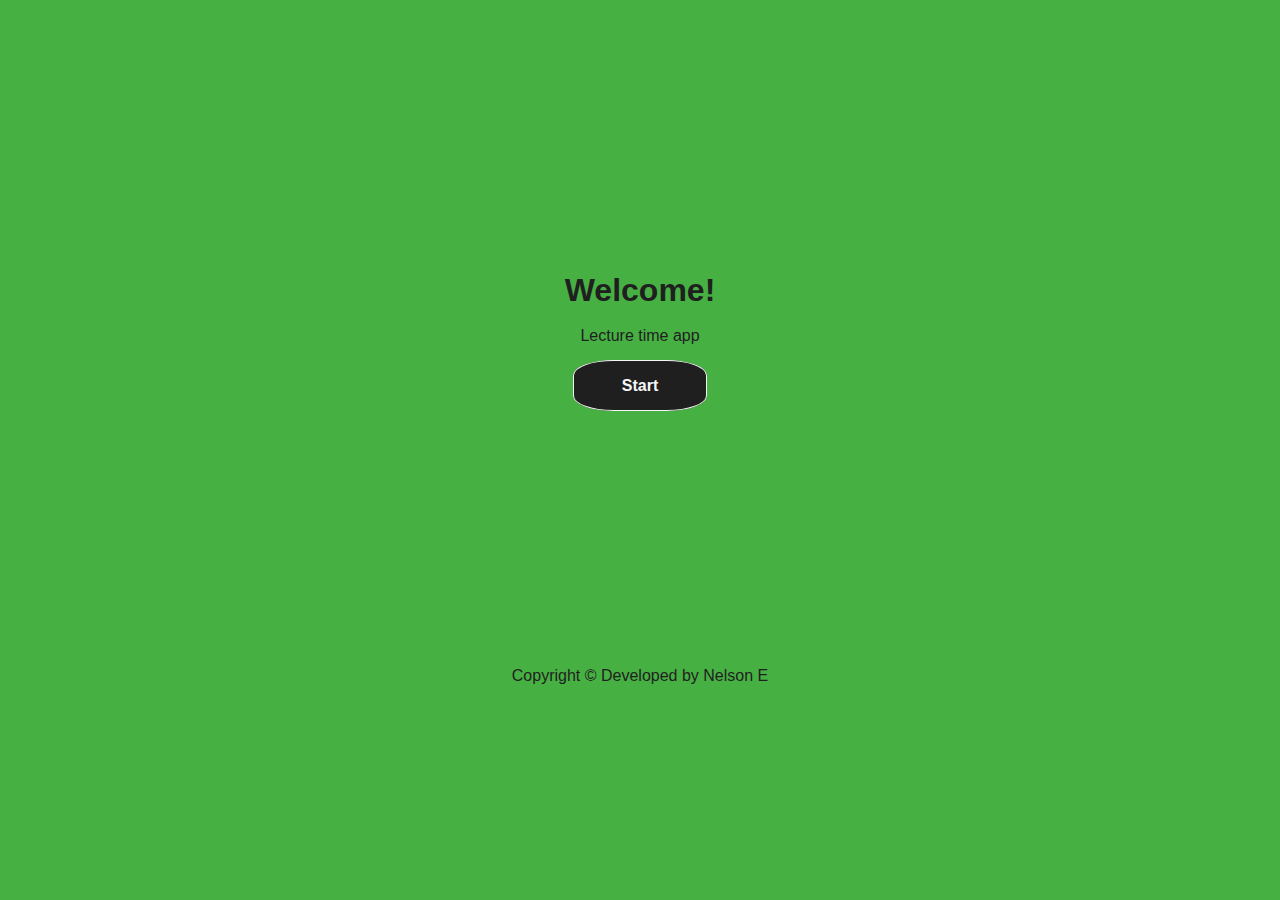
<file: index.html>
<!DOCTYPE html>
<html lang="en">
<head>
    <meta charset="UTF-8">
    <meta name="viewport" content="width=device-width, initial-scale=1.0">
    <link rel="stylesheet" href="https://cdnjs.cloudflare.com/ajax/libs/font-awesome/6.3.0/css/all.min.css">
    <link rel="stylesheet" href="/css/general/style.css">
    <link rel="stylesheet" href="css/index.css">
    <title>Start - Lecture time App</title>
</head>
<body>
    <div class="container">
        <h1>Welcome!</h1><br>
        <p>Lecture time app</p>


        <div class="container-link">
        <a href="login.html"><b>Start</b></a>
        </div>
    </div>

    

    <footer>
        <p>Copyright &copy; Developed by Nelson E</p>
    </footer>
</body>
</html>
</file>
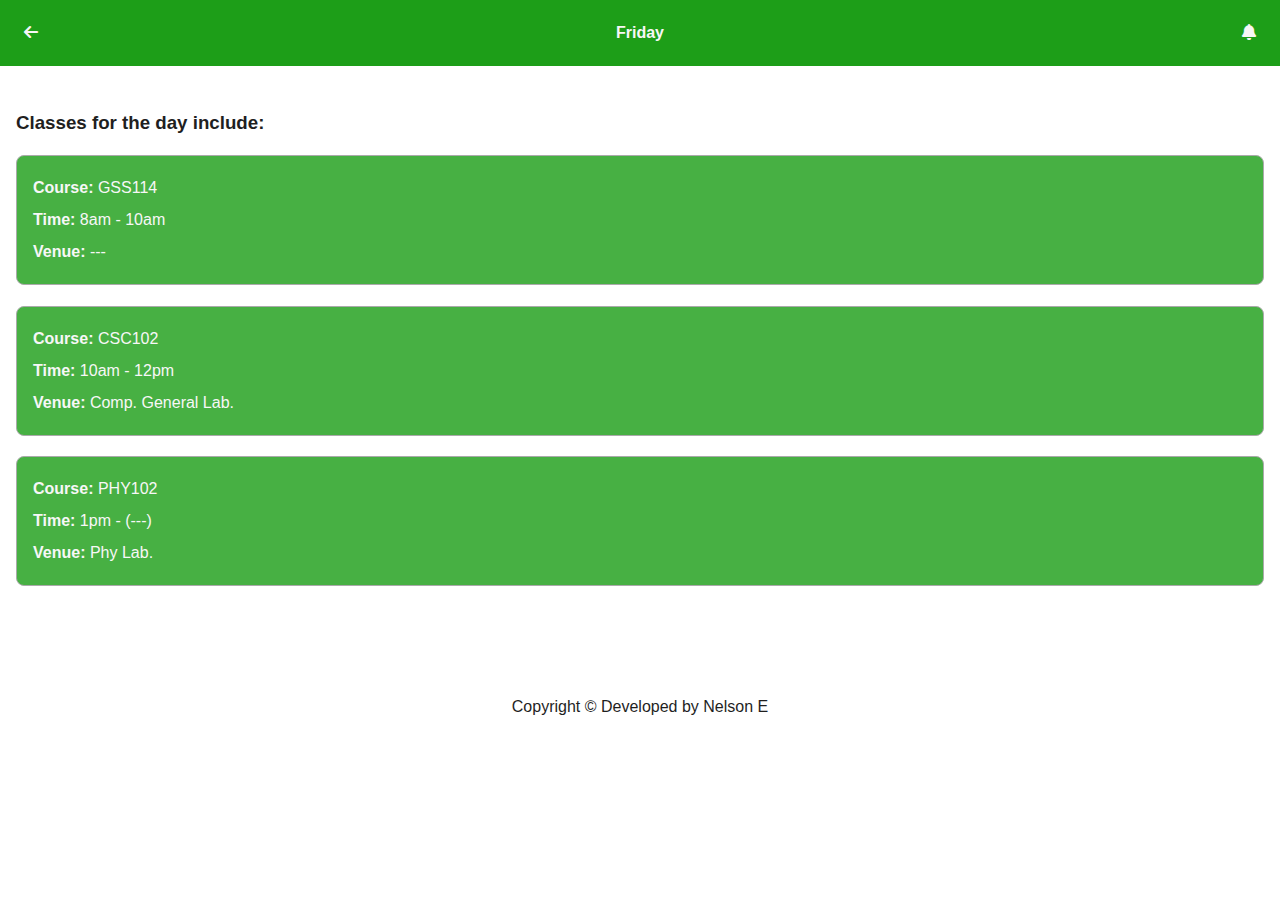
<file: friday.html>
<!DOCTYPE html>
<html lang="en">
<head>
    <meta charset="UTF-8">
    <meta name="viewport" content="width=device-width, initial-scale=1.0">
    <link rel="stylesheet" href="https://cdnjs.cloudflare.com/ajax/libs/font-awesome/6.3.0/css/all.min.css">
    <link rel="stylesheet" href="/css/general/style.css">
    <link rel="stylesheet" href="/css/days.css">
    <title>Monday - Lecture Time App</title>
</head>
<body>
    <div class="top-nav">
        <a href="home.html"><i class="fas fa-arrow-left"></i></a>

        <p><b>Friday</b></p>

        <a href="javascript:void(0)"><i class="fas fa-bell"></i></a>
    </div>


    <section class="events">
        <h3>Classes for the day include:</h3>
        <div class="lecture">
            <p><b>Course:</b> GSS114</p>
            <p><b>Time:</b> 8am - 10am</p>
            <p><b>Venue:</b> ---</p>
        </div>

        <div class="lecture">
            <p><b>Course:</b> CSC102</p>
            <p><b>Time:</b> 10am - 12pm</p>
            <p><b>Venue:</b> Comp. General Lab.</p>
        </div>

        <div class="lecture">
            <p><b>Course:</b> PHY102</p>
            <p><b>Time:</b> 1pm - (---)</p>
            <p><b>Venue:</b> Phy Lab.</p>
        </div>
    </section>
   

    

    <footer>
        <p>Copyright &copy; Developed by Nelson E</p>
    </footer>
</body>
</body>
</html>
</file>
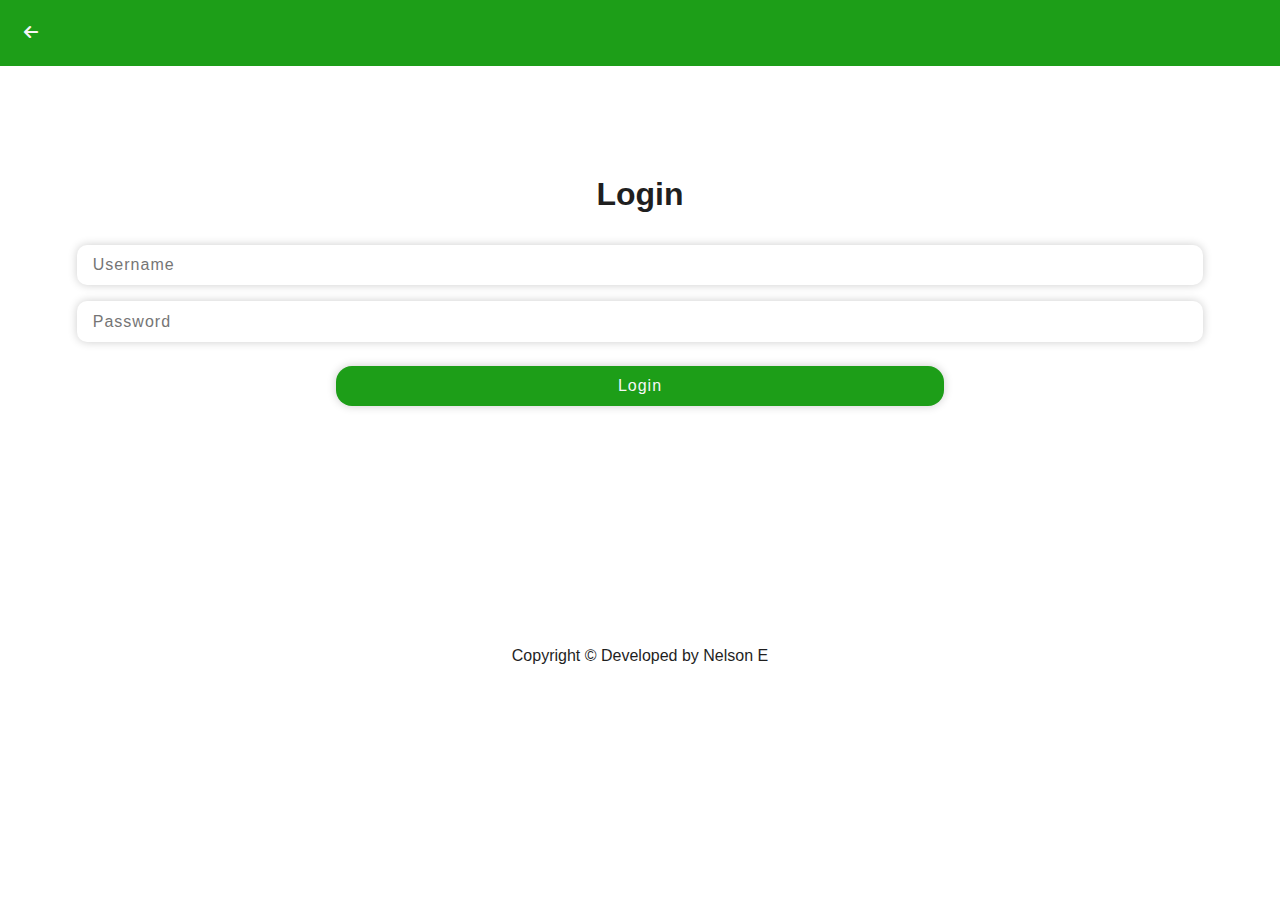
<file: login.html>
<!DOCTYPE html>
<html lang="en">
<head>
    <meta charset="UTF-8">
    <meta name="viewport" content="width=device-width, initial-scale=1.0">
    <link rel="stylesheet" href="https://cdnjs.cloudflare.com/ajax/libs/font-awesome/6.3.0/css/all.min.css">
    <link rel="stylesheet" href="css/login.css">
    <title>Start Page</title>
</head>
<body>
    <div class="top-nav">
        <a href="index.html"><i class="fas fa-arrow-left"></i></a>
    </div>

    <form class="login-form" onsubmit="return checkLogin();">
        <h1>Login</h1>
        <input type="text" placeholder="Username" id="username" autocomplete="username">
        <input type="password" placeholder="Password" id="password" autocomplete="current-password">
        <input type="submit" value="Login" id="submit">
        <a href="#">Forgot Password?</a>
        <a href="#">Don't have an account?</a>
    </form>
    




    <footer>
        <p>Copyright &copy; Developed by Nelson E</p>
    </footer>

    <script src="js/login.js"></script>
</body>
</html>
</file>
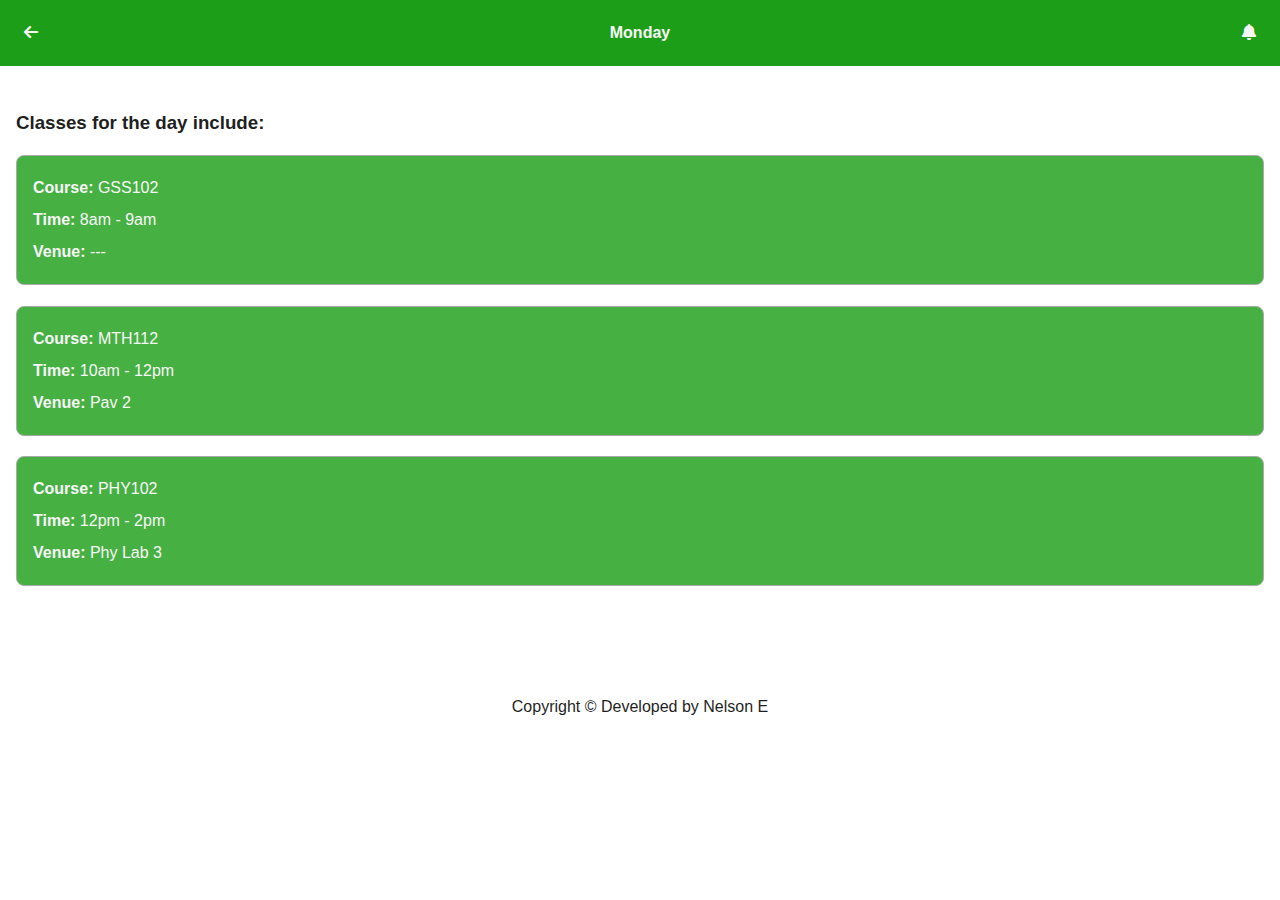
<file: monday.html>
<!DOCTYPE html>
<html lang="en">
<head>
    <meta charset="UTF-8">
    <meta name="viewport" content="width=device-width, initial-scale=1.0">
    <link rel="stylesheet" href="https://cdnjs.cloudflare.com/ajax/libs/font-awesome/6.3.0/css/all.min.css">
    <link rel="stylesheet" href="/css/general/style.css">
    <link rel="stylesheet" href="/css/days.css">
    <title>Monday - Lecture Time App</title>
</head>
<body>
    <div class="top-nav">
        <a href="home.html"><i class="fas fa-arrow-left"></i></a>

        <p><b>Monday</b></p>

        <a href="javascript:void(0)"><i class="fas fa-bell"></i></a>
    </div>

    <section class="events">
        <h3>Classes for the day include:</h3>
        <div class="lecture">
            <p><b>Course:</b> GSS102</p>
            <p><b>Time:</b> 8am - 9am</p>
            <p><b>Venue:</b> ---</p>
        </div>

        <div class="lecture">
            <p><b>Course:</b> MTH112</p>
            <p><b>Time:</b> 10am - 12pm</p>
            <p><b>Venue:</b> Pav 2</p>
        </div>

        <div class="lecture">
            <p><b>Course:</b> PHY102</p>
            <p><b>Time:</b> 12pm - 2pm</p>
            <p><b>Venue:</b> Phy Lab 3</p>
        </div>
    </section>
    

    <footer>
        <p>Copyright &copy; Developed by Nelson E</p>
    </footer>
</body>
</html>
</file>
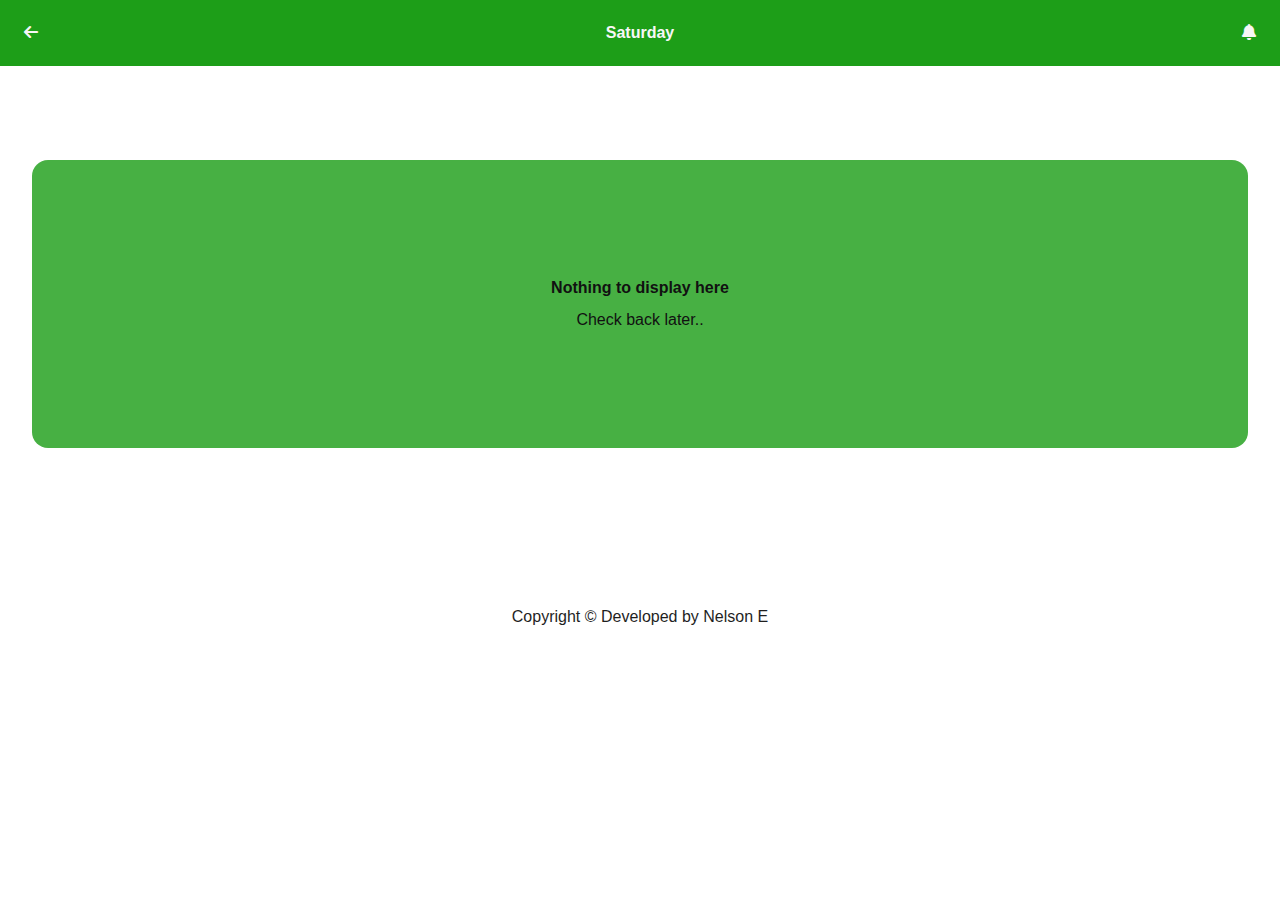
<file: saturday.html>
<!DOCTYPE html>
<html lang="en">
<head>
    <meta charset="UTF-8">
    <meta name="viewport" content="width=device-width, initial-scale=1.0">
    <link rel="stylesheet" href="https://cdnjs.cloudflare.com/ajax/libs/font-awesome/6.3.0/css/all.min.css">
    <link rel="stylesheet" href="/css/general/style.css">
    <link rel="stylesheet" href="/css/days.css">
    <title>Monday - Lecture Time App</title>
</head>
<body>
    <div class="top-nav">
        <a href="home.html"><i class="fas fa-arrow-left"></i></a>

        <p><b>Saturday</b></p>

        <a href="javascript:void(0)"><i class="fas fa-bell"></i></a>
    </div>

    <!--  
    <section class="events">
        <h3>Classes for the day include:</h3>
        <div class="lecture">
            <p><b>Course:</b> GSS102</p>
            <p><b>Time:</b> 8am - 9am</p>
            <p><b>Venue:</b> ---</p>
        </div>

        <div class="lecture">
            <p><b>Course:</b> MTH112</p>
            <p><b>Time:</b> 10am - 12pm</p>
            <p><b>Venue:</b> Pav 2</p>
        </div>

        <div class="lecture">
            <p><b>Course:</b> PHY102</p>
            <p><b>Time:</b> 12pm - 2pm</p>
            <p><b>Venue:</b> Phy Lab 3</p>
        </div>
    </section>
    -->


    <div class="null">
        <h4>Nothing to display here</h4>
        <span>Check back later..</span>
    </div>




    <footer>
        <p>Copyright &copy; Developed by Nelson E</p>
    </footer>
</body>
</body>
</html>
</file>
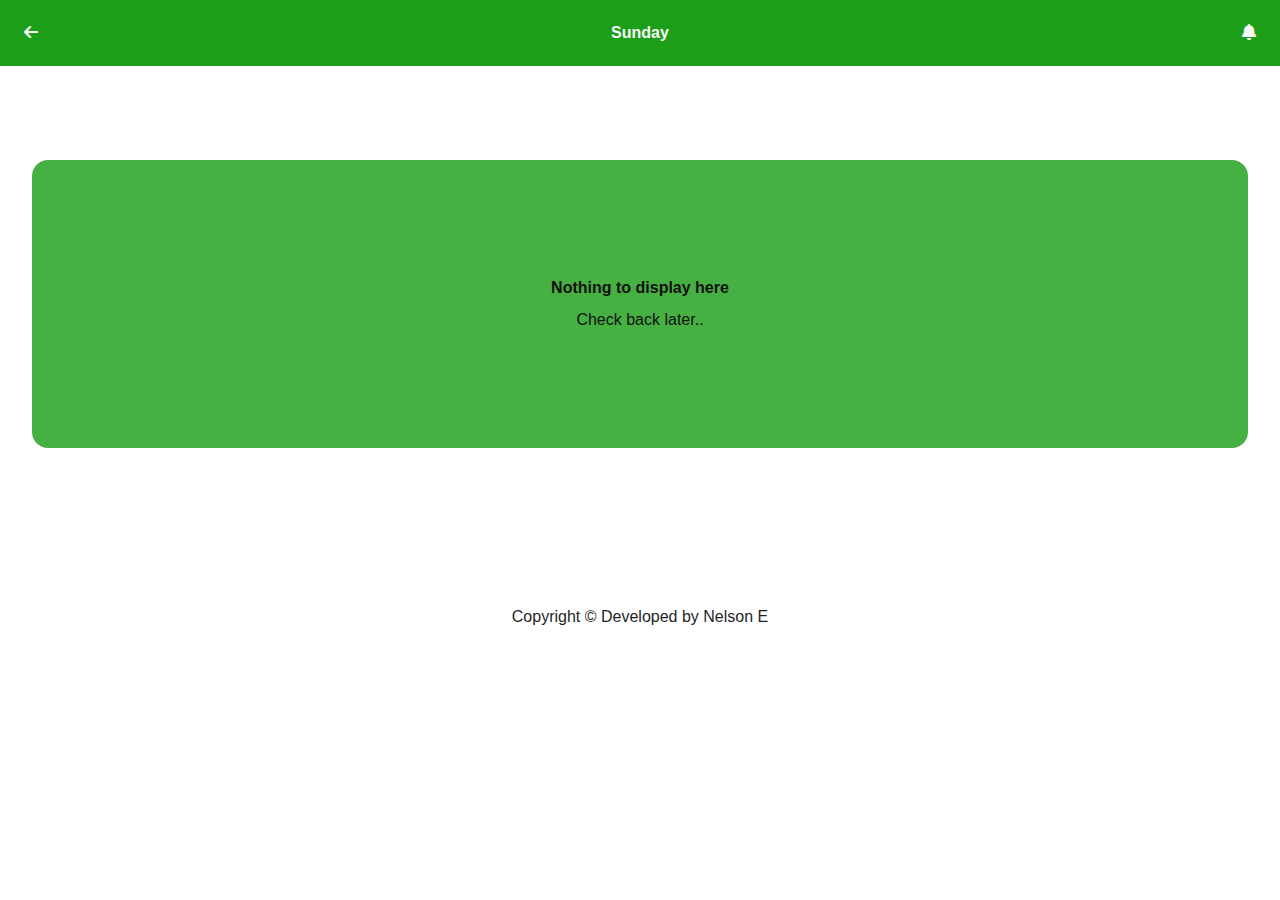
<file: sunday.html>
<!DOCTYPE html>
<html lang="en">
<head>
    <meta charset="UTF-8">
    <meta name="viewport" content="width=device-width, initial-scale=1.0">
    <link rel="stylesheet" href="https://cdnjs.cloudflare.com/ajax/libs/font-awesome/6.3.0/css/all.min.css">
    <link rel="stylesheet" href="/css/general/style.css">
    <link rel="stylesheet" href="/css/days.css">
    <title>Monday - Lecture Time App</title>
</head>
<body>
    <div class="top-nav">
        <a href="home.html"><i class="fas fa-arrow-left"></i></a>

        <p><b>Sunday</b></p>

        <a href="javascript:void(0)"><i class="fas fa-bell"></i></a>
    </div>

    
<!--
    <section class="events">
        <h3>Classes for the day include:</h3>
        <div class="lecture">
            <p><b>Course:</b> GSS102</p>
            <p><b>Time:</b> 8am - 9am</p>
            <p><b>Venue:</b> ---</p>
        </div>

        <div class="lecture">
            <p><b>Course:</b> MTH112</p>
            <p><b>Time:</b> 10am - 12pm</p>
            <p><b>Venue:</b> Pav 2</p>
        </div>

        <div class="lecture">
            <p><b>Course:</b> PHY102</p>
            <p><b>Time:</b> 12pm - 2pm</p>
            <p><b>Venue:</b> Phy Lab 3</p>
        </div>
    </section>
-->    


    <div class="null">
        <h4>Nothing to display here</h4>
        <span>Check back later..</span>
    </div>



    <footer>
        <p>Copyright &copy; Developed by Nelson E</p>
    </footer>
</body>
</body>
</html>
</file>
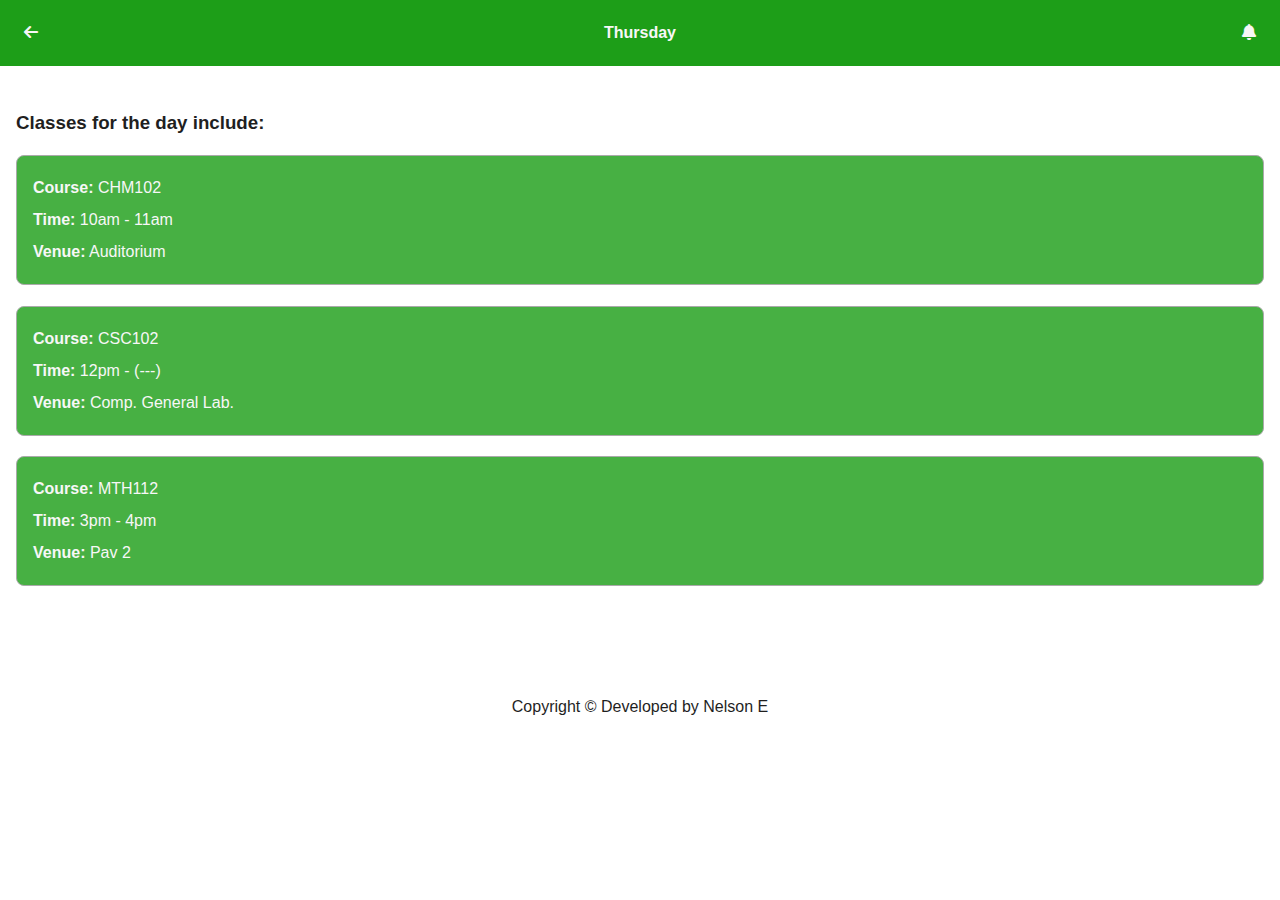
<file: thursday.html>
<!DOCTYPE html>
<html lang="en">
<head>
    <meta charset="UTF-8">
    <meta name="viewport" content="width=device-width, initial-scale=1.0">
    <link rel="stylesheet" href="https://cdnjs.cloudflare.com/ajax/libs/font-awesome/6.3.0/css/all.min.css">
    <link rel="stylesheet" href="/css/general/style.css">
    <link rel="stylesheet" href="/css/days.css">
    <title>Monday - Lecture Time App</title>
</head>
<body>
    <div class="top-nav">
        <a href="home.html"><i class="fas fa-arrow-left"></i></a>

        <p><b>Thursday</b></p>

        <a href="javascript:void(0)"><i class="fas fa-bell"></i></a>
    </div>

    
    <section class="events">
        <h3>Classes for the day include:</h3>
        <div class="lecture">
            <p><b>Course:</b> CHM102</p>
            <p><b>Time:</b> 10am - 11am</p>
            <p><b>Venue:</b> Auditorium</p>
        </div>

        <div class="lecture">
            <p><b>Course:</b> CSC102</p>
            <p><b>Time:</b> 12pm - (---)</p>
            <p><b>Venue:</b> Comp. General Lab.</p>
        </div>

        <div class="lecture">
            <p><b>Course:</b> MTH112</p>
            <p><b>Time:</b> 3pm - 4pm</p>
            <p><b>Venue:</b> Pav 2</p>
        </div>
    </section>
    

    <footer>
        <p>Copyright &copy; Developed by Nelson E</p>
    </footer>
</body>
</body>
</html>
</file>
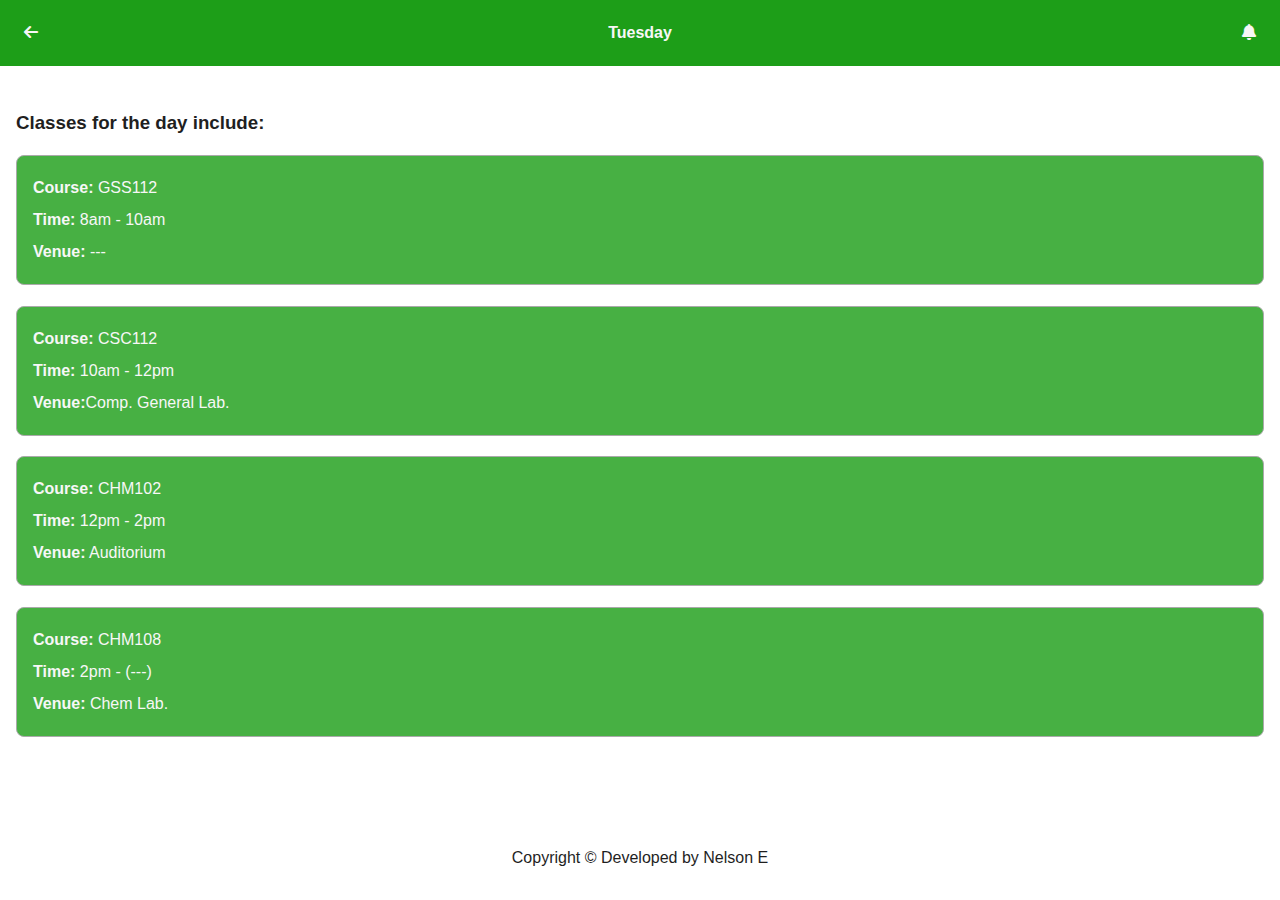
<file: tuesday.html>
<!DOCTYPE html>
<html lang="en">
<head>
    <meta charset="UTF-8">
    <meta name="viewport" content="width=device-width, initial-scale=1.0">
    <link rel="stylesheet" href="https://cdnjs.cloudflare.com/ajax/libs/font-awesome/6.3.0/css/all.min.css">
    <link rel="stylesheet" href="/css/general/style.css">
    <link rel="stylesheet" href="/css/days.css">
    <title>Monday - Lecture Time App</title>
</head>
<body>
    <div class="top-nav">
        <a href="home.html"><i class="fas fa-arrow-left"></i></a>

        <p><b>Tuesday</b></p>

        <a href="javascript:void(0)"><i class="fas fa-bell"></i></a>
    </div>

    <section class="events">
        <h3>Classes for the day include:</h3>
        <div class="lecture">
            <p><b>Course:</b> GSS112</p>
            <p><b>Time:</b> 8am - 10am</p>
            <p><b>Venue:</b> --- </p>
        </div>

        <div class="lecture">
            <p><b>Course:</b> CSC112</p>
            <p><b>Time:</b> 10am - 12pm</p>
            <p><b>Venue:</b>Comp. General Lab.</p>
        </div>

        <div class="lecture">
            <p><b>Course:</b> CHM102</p>
            <p><b>Time:</b> 12pm - 2pm</p>
            <p><b>Venue:</b> Auditorium</p>
        </div>

        <div class="lecture">
            <p><b>Course:</b> CHM108</p>
            <p><b>Time:</b> 2pm - (---)</p>
            <p><b>Venue:</b> Chem Lab.</p>
        </div>
    </section>
    

    <footer>
        <p>Copyright &copy; Developed by Nelson E</p>
    </footer>
</body>
    
</body>
</html>
</file>
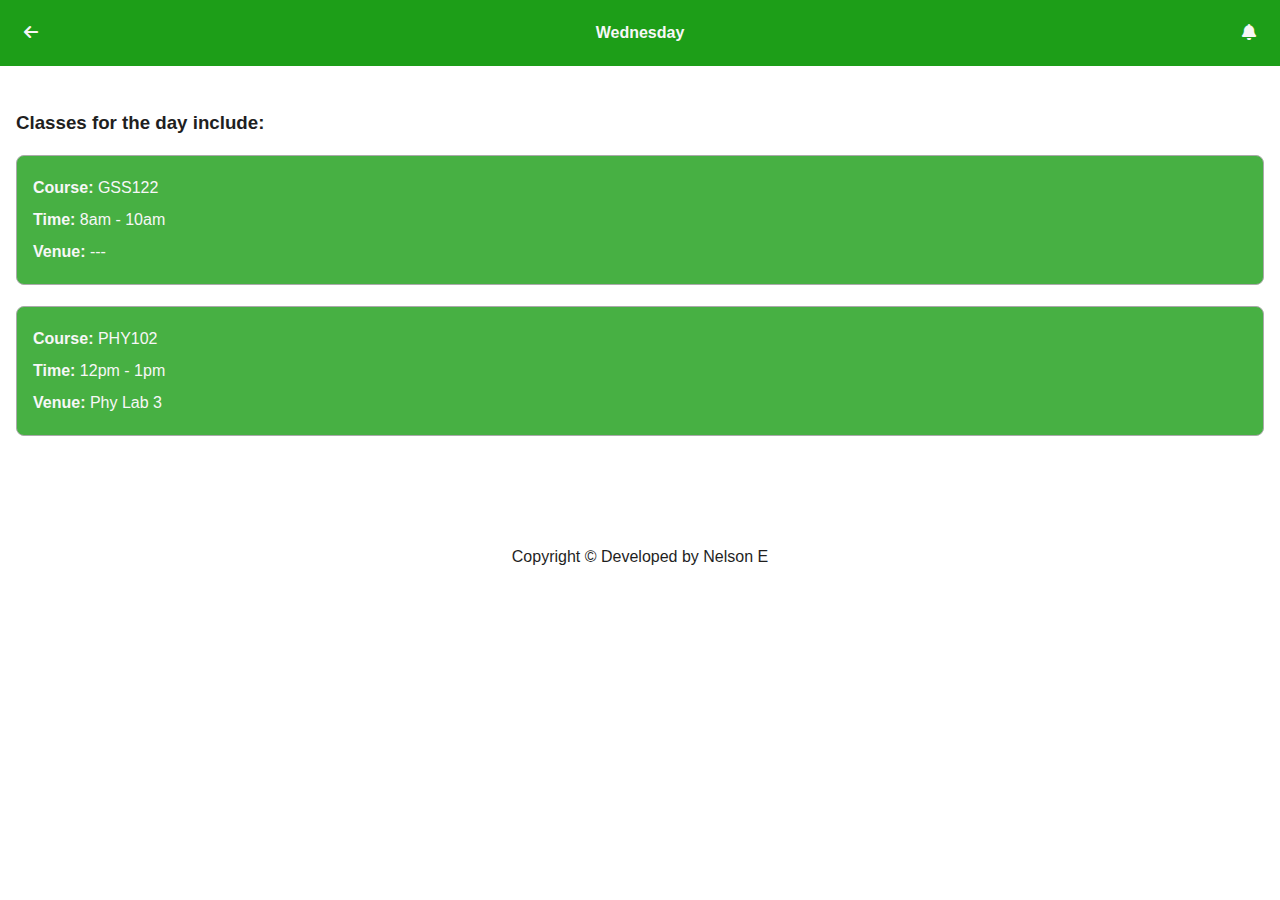
<file: wednesday.html>
<!DOCTYPE html>
<html lang="en">
<head>
    <meta charset="UTF-8">
    <meta name="viewport" content="width=device-width, initial-scale=1.0">
    <link rel="stylesheet" href="https://cdnjs.cloudflare.com/ajax/libs/font-awesome/6.3.0/css/all.min.css">
    <link rel="stylesheet" href="/css/general/style.css">
    <link rel="stylesheet" href="/css/days.css">
    <title>Monday - Lecture Time App</title>
</head>
<body>
    <div class="top-nav">
        <a href="home.html"><i class="fas fa-arrow-left"></i></a>

        <p><b>Wednesday</b></p>

        <a href="javascript:void(0)"><i class="fas fa-bell"></i></a>
    </div>

    
    <section class="events">
        <h3>Classes for the day include:</h3>
        <div class="lecture">
            <p><b>Course:</b> GSS122</p>
            <p><b>Time:</b> 8am - 10am</p>
            <p><b>Venue:</b> ---</p>
        </div>

        <div class="lecture">
            <p><b>Course:</b> PHY102</p>
            <p><b>Time:</b> 12pm - 1pm</p>
            <p><b>Venue:</b> Phy Lab 3</p>
        </div>
    </section>
    

    <footer>
        <p>Copyright &copy; Developed by Nelson E</p>
    </footer>
</body>
</body>
</html>
</file>
<file: css/general/style.css>
:root{
    /**
    --Background-color: #32CD32; (Lime Green) 
    --text-color: #1f1f1f; (Black)
    --primary-color: #FFD700; (Gold) 
    --secondary-color: #FF5733; (Red-Orange) **/


    /**colors**/
    --background-color: #FFF;/** (Pure White)**/
    --white-text-color: #f7f7f7; /** (White) **/
    --dark-text-color: #1f1f1f; 
    --primary-color: #1d9e18d0; /**(A darker shade of blue)**/
    /**--secondary-color: #797979; /**(Orange)**/
    --coLor:#2eac1dbe;
    --top-widget:#1d9e18;

    /**fonts**/
    --header-font: 'Oswald', sans-serif;
}
*{
    margin: 0;
    padding: 0;
}
body{
    background: var(--background-color);
    color: var(--dark-text-color);
    font-family: 'Roboto', sans-serif;
}
.top-nav{
    background: var(--top-widget);
    color: var(--white-text-color);
    padding: 1.5em 1.5em;
    display: flex;
    align-items: center;
    justify-content: space-between;
    position: fixed;
    left: 0;
    right: 0;
    top: 0;
}
.top-nav a{
    color: var(--white-text-color);
    text-decoration: none;
    -webkit-text-stroke: .1px var(--white-text-color);
}

footer{
    margin-top: 4em;
    text-align: center;
    margin-bottom: 2em;
}
</file>
<file: css/index.css>
*{
    margin: 0;
    padding: 0;
}

body{
    background: var(--primary-color);
}
.container{
    display: flex;
    align-items: center;
    justify-content: center;
    flex-direction:column ;
    margin: 17em 2em;
}
.container-link{
    margin-top: 2em;
}
.container-link a{
    padding: 1em 3em;
    background: var(--dark-text-color);
    text-decoration: none;
    color: var(--white-text-color);
    border: 1px solid var(--white-text-color);
    border-radius: 30% 30%;
}
</file>
<file: css/days.css>
@import url("/css/general/style.css") all;


.events{
    margin: 7em 1em;
    display: flex;
    align-items: left;
    justify-content: center;
    flex-direction: column;
}
.lecture{
    padding: 1em;
    color: var(--white-text-color);
    background: var(--primary-color);
    margin-top: 1.3em;
    line-height: 2em;
    border-radius: .5em;
    border: 1px solid #aaa;
    transition: 0.5s;
}

.null{
    color: #111;
    margin: 10em 2em;
    padding: 7em 2em;
    text-align: center;
    background: var(--primary-color);
    line-height: 2em;
    border-radius: 1em;
}
</file>
<file: css/login.css>
@import url("/css/general/style.css") all;

.login-form{
    display: flex;
    align-items: center;
    justify-content: center;
    flex-direction: column;
    border-radius: 10px;
    margin: 11em 2em;
}
.login-form h1{
    margin-bottom: 1em;
    color: var(--dark-text-color);
    font-family: var(--header-font);
}
.login-form input{
    border: none;
    outline: none;
    background: none;
    color: var(--text-color);
    font-size: 1em;
    padding: 0.7em 1em;
    border-bottom: 2px solid var(--text-color);
    width: 90%;
    margin-bottom: 1em;
    transition: 0.5s;
    border-radius: 10px;
    box-shadow: 0 0 10px rgba(0, 0, 0, 0.2);
    font-family: 'Poppins', sans-serif;
    font-weight: 500;
    letter-spacing: 1px;
    cursor: pointer;
}


/*
.login-form input[type="submit"] {
    width: 50%;
    background: var(--primary-color);
    color: var(--white-text-color);
    border-radius: 1em;
    margin-top: .5em;
    transition: background 0.3s, color 0.3s;
}
.login-form input[type="submit"]:hover {
    background: var(--secondary-color);
    color: var(--primary-color);
}

 */


.login-form input[type="submit"] {
    width: 50%;
    background: var(--top-widget);
    color: var(--white-text-color);
    border-radius: 1em;
    margin-top: .5em;
    transition: background 0.3s, color 0.3s;
    animation: buttonPulse 1s infinite alternate;
}

.login-form input[type="submit"]:hover {
    background: var(--coLor);
    animation: none; /* Disable the pulse animation on hover */
}


.login-form a{
    color: var(--background-color);
    text-decoration: none !important;
    padding: .2em;
}
</file>
